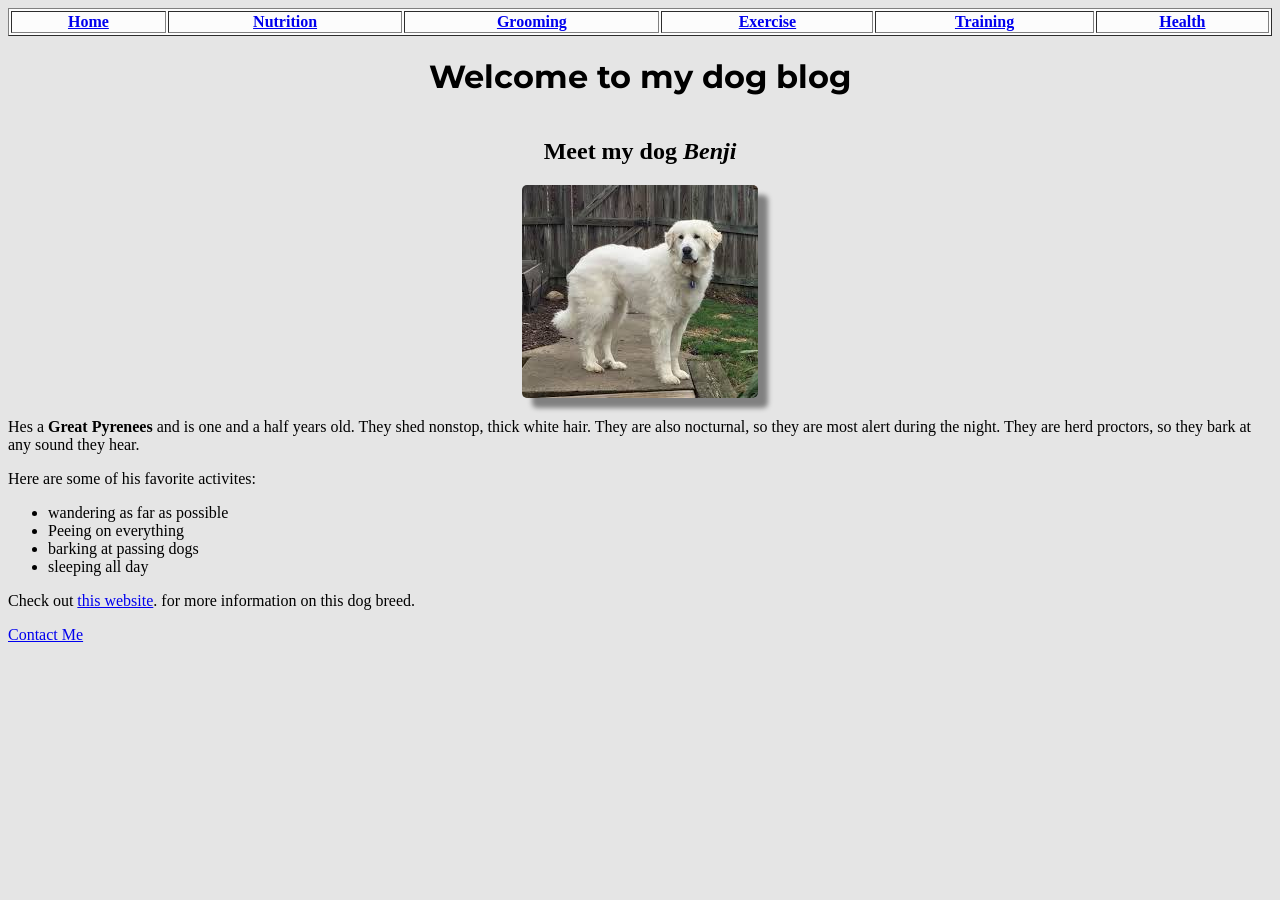
<file: index.html>
<!DOCTYPE html>
<html lang="en" dir="ltr">
  <head>
    <meta charset="utf-8">
    <title>My Dog Blog</title>
    <link rel="stylesheet" type="text/css" href="css/styles.css">
    <link href="https://fonts.googleapis.com/css?family=Montserrat:700&display=swap" rel="stylesheet">
  </head>
  <body>
    <table class="nav" width="100%" border>
      <tr>
        <th><a href="dog.html">Home</th>
        <th><a href="nutrition.html">Nutrition</th>
        <th><a href="grooming.html">Grooming</th>
        <th><a href="exercise.html">Exercise</th>
        <th><a href="training.html">Training</th>
        <th><a href="health.html">Health</th>
      </tr>
    </table>
    <h1 class="title">Welcome to my dog blog</h1>
    <div class="main">
      <div>
        <h2>Meet my dog <em>Benji</em></h2>
      </div>
      <div>
        <img class= "picture" src="benji.jpeg" alt="Great Pyrenees">
      </div>
    </div>
    <p>Hes a <strong>Great Pyrenees</strong> and is one and a half years old. They shed nonstop, thick white hair. They are also nocturnal, so they are most alert during the night. They are herd proctors, so they bark at any sound they hear.</p>
    <p>Here are some of his favorite activites:</p>
    <ul>
      <li>wandering as far as possible</li>
      <li>Peeing on everything</li>
      <li>barking at passing dogs</li>
      <li>sleeping all day</li>
    </ul>
    <p>Check out <a href="https://www.akc.org/dog-breeds/great-pyrenees/">this website</a>. for more information on this dog breed.</p>
    <footer><a href="/Users/Guest/desktop/my-dog-blog/contact.html">Contact Me</footer>
  </body>
</html>
</file>
<file: css/styles.css>
body {
background-color: hsla(0, 0%, 0%, 0.1);
}

.title {
  text-align: center;
  font-family: 'Montserrat', sans-serif;
}

.main {
  display: flex;
  flex-direction: column;
  align-items: center;
  justify-content: center;
}

.picture {
    box-shadow: 10px 10px 5px grey;
    border-radius: 5px;
}

.nav {
  background-color: hsla(360, 100%, 100%, 0.9);
}
</file>
